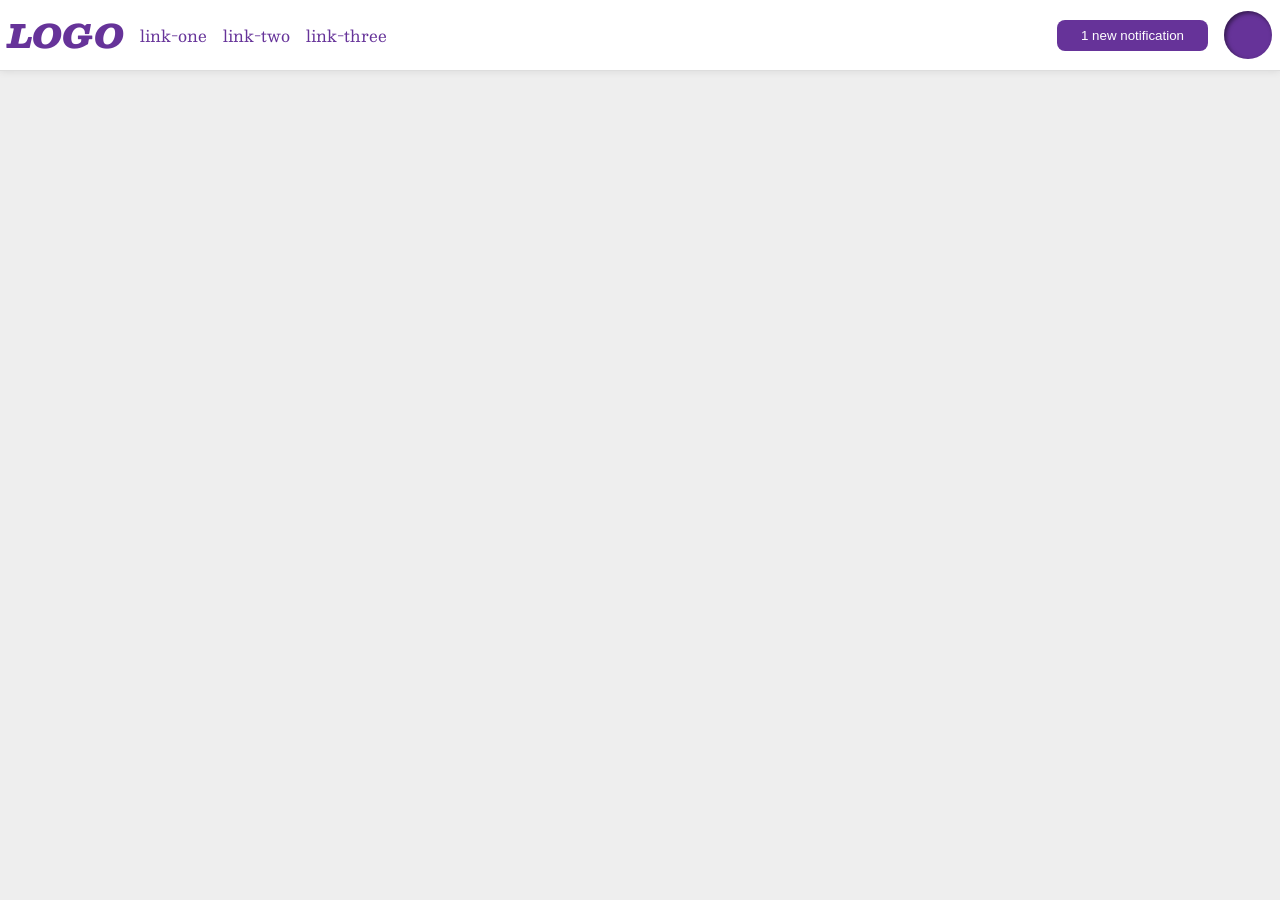
<file: foundations/flex/03-flex-header-2/index.html>
<!DOCTYPE html>
<html lang="en">
  <head>
    <meta charset="UTF-8">
    <meta http-equiv="X-UA-Compatible" content="IE=edge">
    <meta name="viewport" content="width=device-width, initial-scale=1.0">
    <title>Flex Header 2</title>
    <link rel="stylesheet" href="style.css">
  </head>
  <body>
    <div class="header">
      <div class="left">
       <div class="logo">
       
        LOGO
        </div>
      <ul class="links">
        <li><a href="https://google.com">link-one</a></li>
        <li><a href="https://google.com">link-two</a></li>
        <li><a href="https://google.com">link-three</a></li>
       </ul>
      </div>
      <div class="right">
        <button class="notifications">
          1 new notification
        </button>
        <div class="profile-image"></div>
      </div>
    </div>
  </body>
</html>
</file>
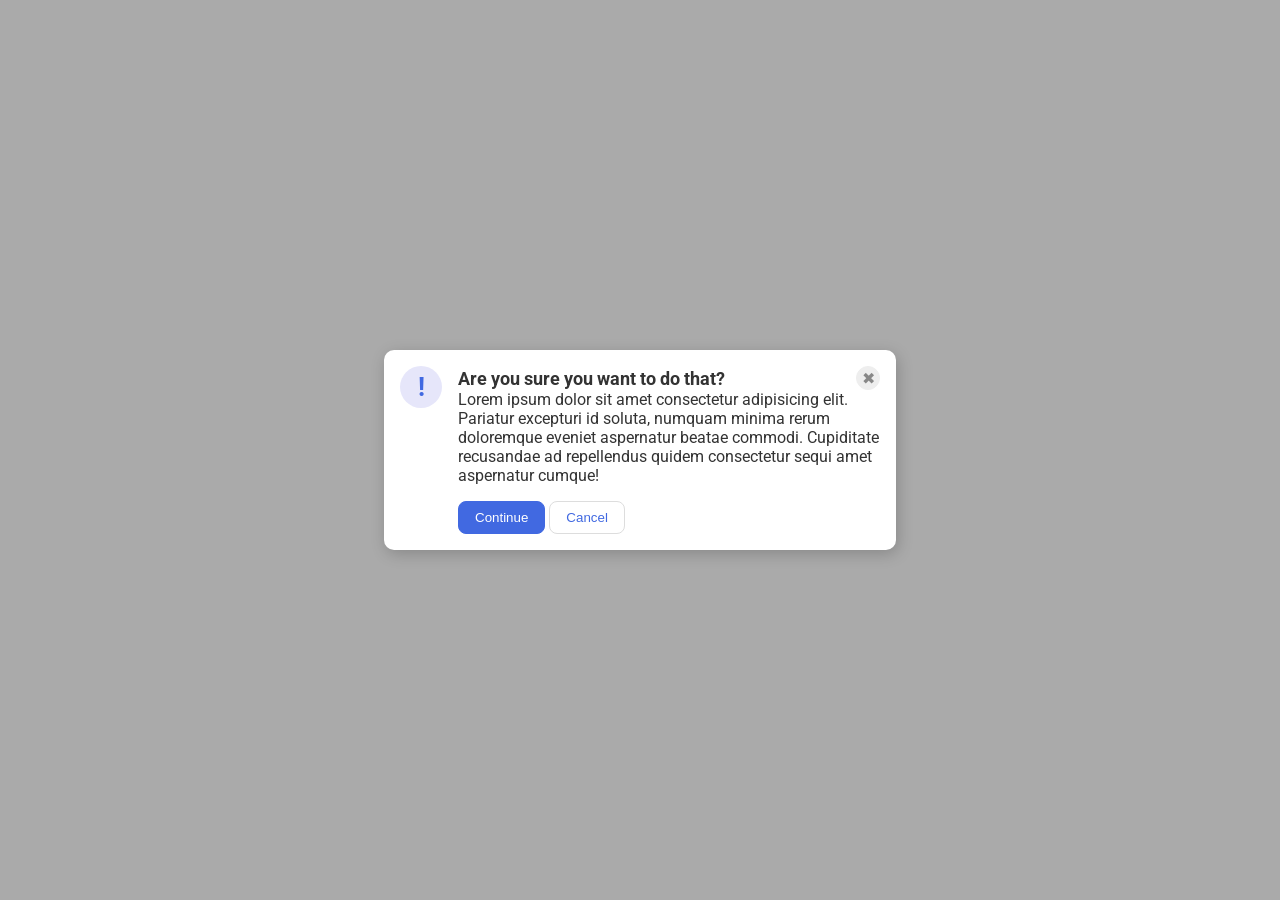
<file: foundations/flex/05-flex-modal/index.html>
<!DOCTYPE html>
<html lang="en">
  <head>
    <meta charset="UTF-8">
    <meta http-equiv="X-UA-Compatible" content="IE=edge">
    <meta name="viewport" content="width=device-width, initial-scale=1.0">
    <link rel="stylesheet" href="style.css">
    <title>Modal</title>
  </head>
  <body>
    <div class="modal">
      <div class="icon">!</div>

      <div class="background">
      <div class="header">Are you sure you want to do that?
      <button class="close-button">✖</button>
      </div>
      <div class="text">Lorem ipsum dolor sit amet consectetur adipisicing elit. Pariatur excepturi id soluta, numquam minima rerum doloremque eveniet aspernatur beatae commodi. Cupiditate recusandae ad repellendus quidem consectetur sequi amet aspernatur cumque!</div>
      <button class="continue">Continue</button>
      <button class="cancel">Cancel</button>
      </div>
    </div>
  </body>
</html>
</file>
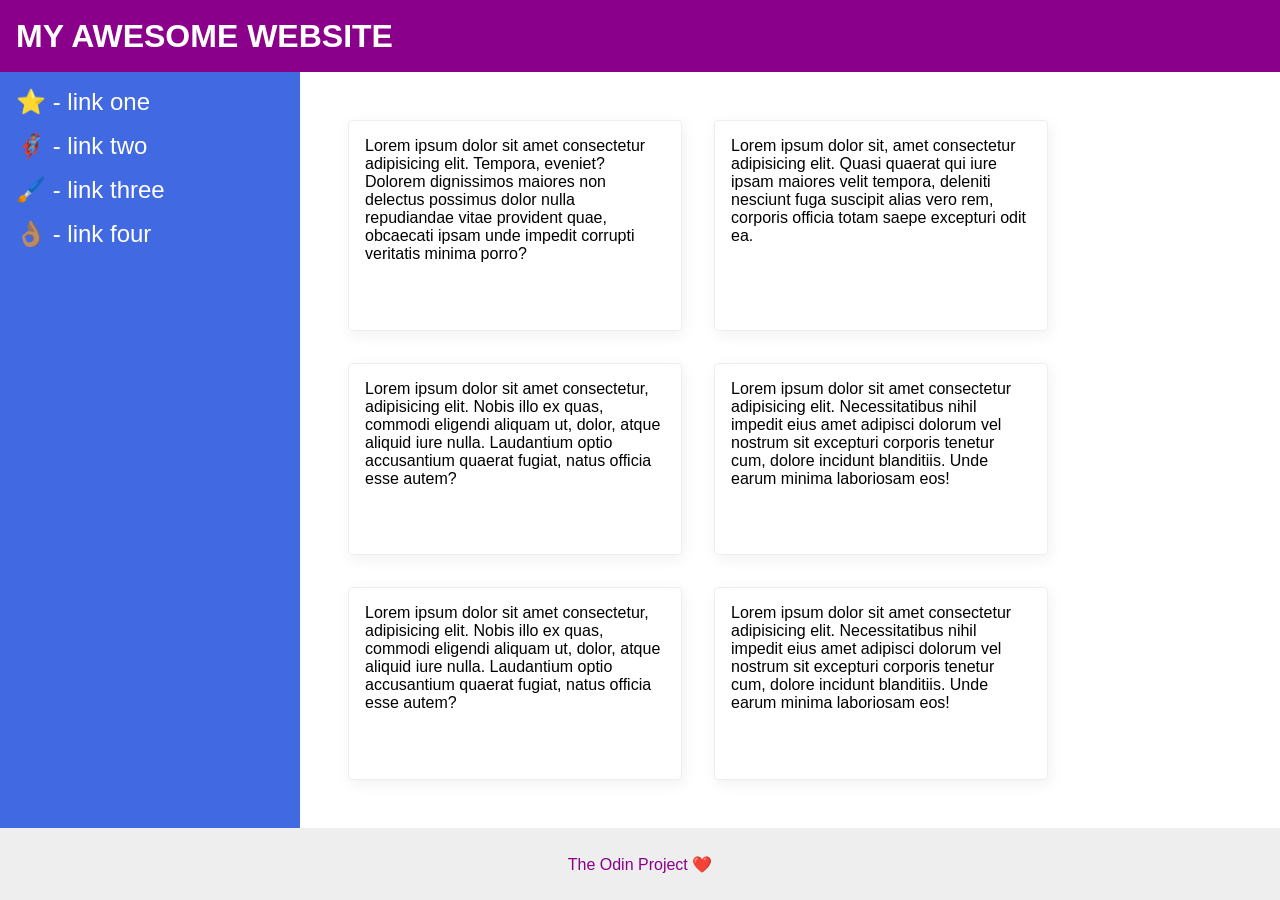
<file: foundations/flex/07-flex-layout-2/index.html>
<!DOCTYPE html>
<html lang="en">
  <head>
    <meta charset="UTF-8">
    <meta http-equiv="X-UA-Compatible" content="IE=edge">
    <meta name="viewport" content="width=device-width, initial-scale=1.0">
    <title>The Holy Grail</title>
    <link rel="stylesheet" href="style.css">
  </head>
  <body>
    <div class="header">
      MY AWESOME WEBSITE
    </div>
    <div class="main">
      <div class="sidebar">
        <ul>
          <li><a href="#">⭐ - link one</a></li>
          <li><a href="#">🦸🏽‍♂️ - link two</a></li>
          <li><a href="#">🖌️ - link three</a></li>
          <li><a href="#">👌🏽 - link four</a></li>
      </ul>
    </div>
    <div class="container">
      <div class="card">Lorem ipsum dolor sit amet consectetur adipisicing elit. Tempora, eveniet? Dolorem dignissimos maiores non delectus possimus dolor nulla repudiandae vitae provident quae, obcaecati ipsam unde impedit corrupti veritatis minima porro?</div>
      <div class="card">Lorem ipsum dolor sit, amet consectetur adipisicing elit. Quasi quaerat qui iure ipsam maiores velit tempora, deleniti nesciunt fuga suscipit alias vero rem, corporis officia totam saepe excepturi odit ea.</div>
      <div class="card">Lorem ipsum dolor sit amet consectetur, adipisicing elit. Nobis illo ex quas, commodi eligendi aliquam ut, dolor, atque aliquid iure nulla. Laudantium optio accusantium quaerat fugiat, natus officia esse autem?</div>
      <div class="card">Lorem ipsum dolor sit amet consectetur adipisicing elit. Necessitatibus nihil impedit eius amet adipisci dolorum vel nostrum sit excepturi corporis tenetur cum, dolore incidunt blanditiis. Unde earum minima laboriosam eos!</div>
      <div class="card">Lorem ipsum dolor sit amet consectetur, adipisicing elit. Nobis illo ex quas, commodi eligendi aliquam ut, dolor, atque aliquid iure nulla. Laudantium optio accusantium quaerat fugiat, natus officia esse autem?</div>
      <div class="card">Lorem ipsum dolor sit amet consectetur adipisicing elit. Necessitatibus nihil impedit eius amet adipisci dolorum vel nostrum sit excepturi corporis tenetur cum, dolore incidunt blanditiis. Unde earum minima laboriosam eos!</div>
    </div>
   </div>
   <div class="footer">
      The Odin Project ❤️
    </div>
  </body>
</html>
</file>
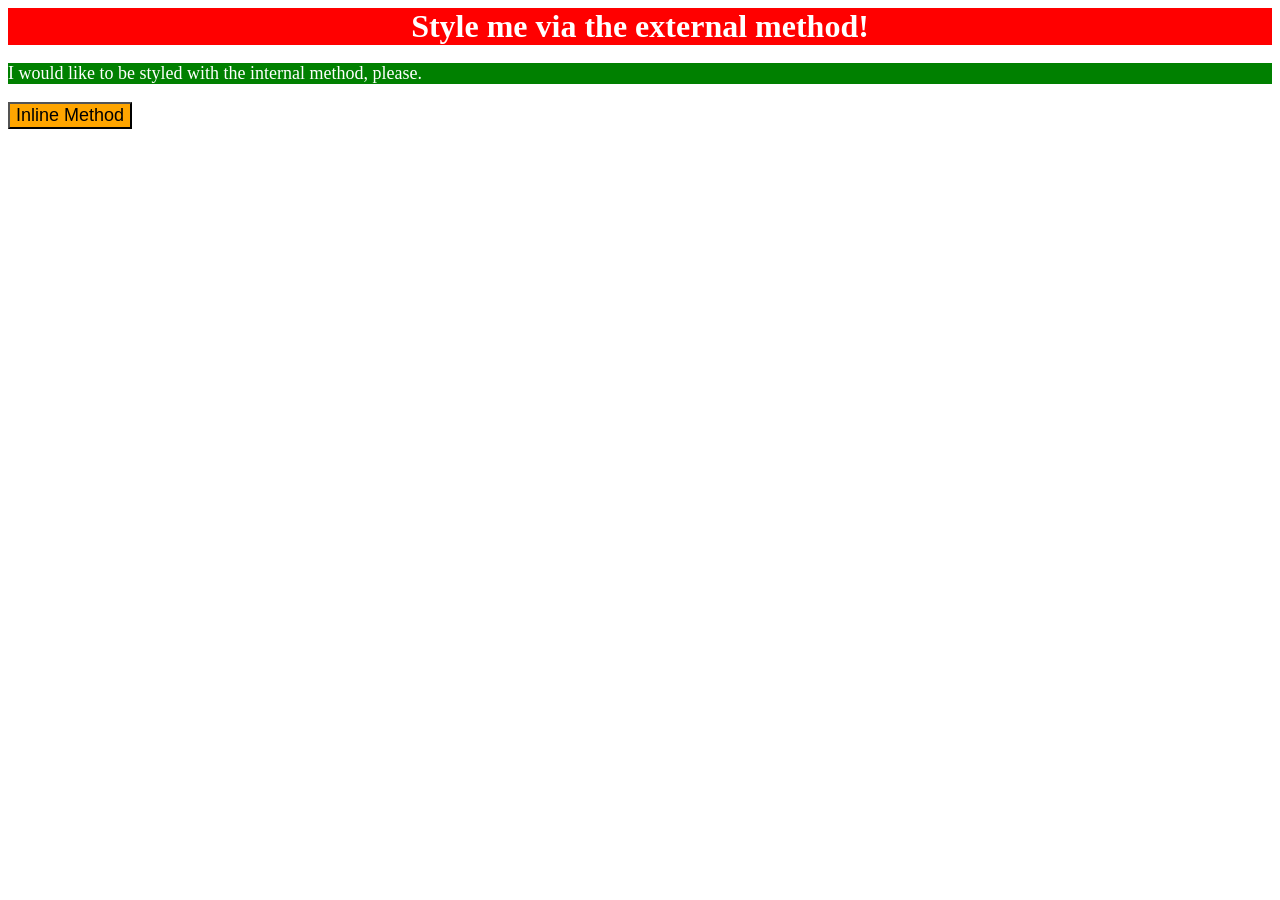
<file: foundations/intro-to-css/01-css-methods/index.html>
<!DOCTYPE html>
<html lang="en">
  <head>
    <meta charset="UTF-8">
    <meta http-equiv="X-UA-Compatible" content="IE=edge">
    <meta name="viewport" content="width=device-width, initial-scale=1.0">
    <title>Methods for Adding CSS</title>
    <link rel="stylesheet" href="style.css">
    <style>
      p {
        color: white;
        background-color: green;
        font-size: 18px;
      }
    </style>
  </head>
  <body>
    <div>Style me via the external method!</div>
    <p>I would like to be styled with the internal method, please.</p>
    <button style="background-color: orange; font-size: 18px;">Inline Method</button>
  </body>
</html>
</file>
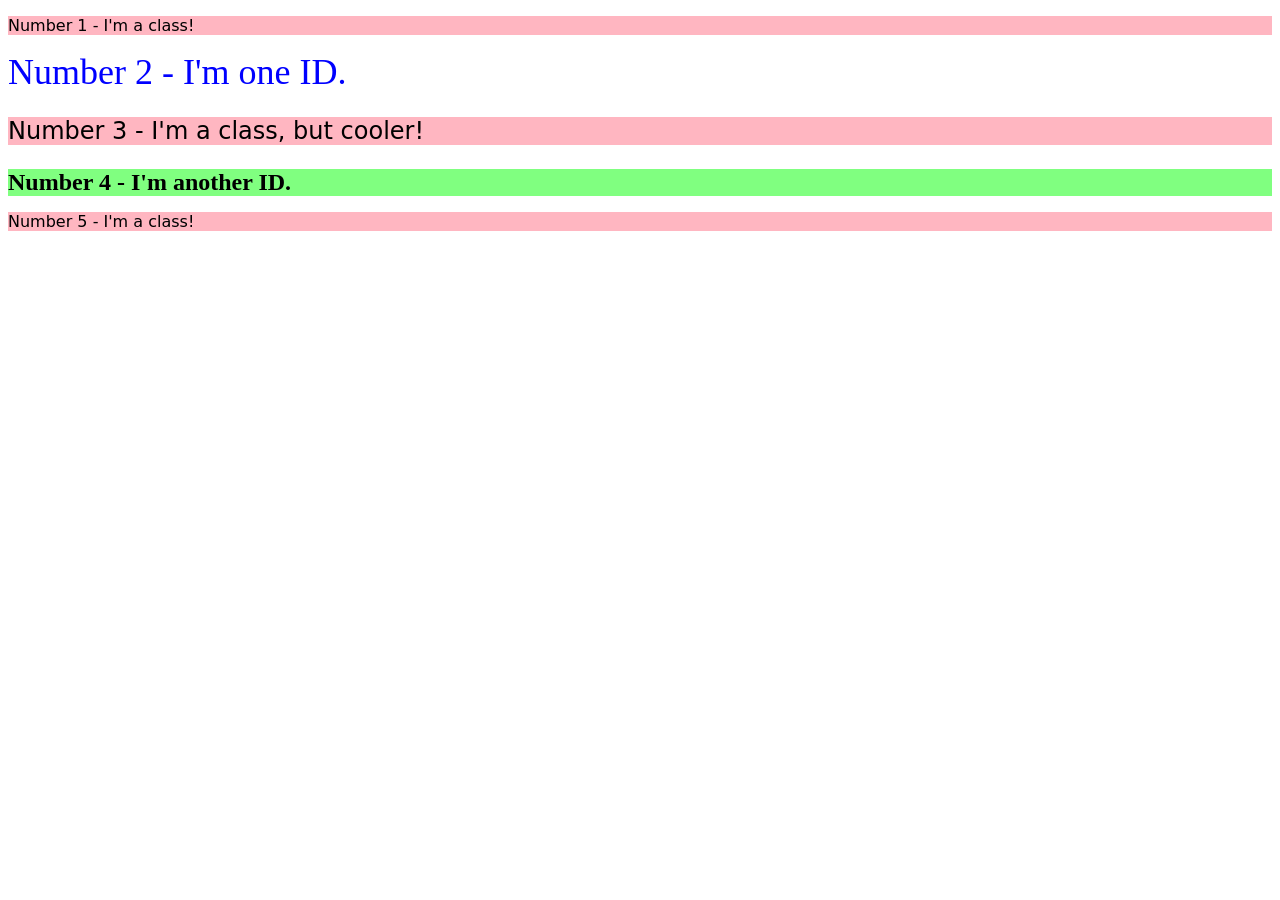
<file: foundations/intro-to-css/02-class-id-selectors/index.html>
<!DOCTYPE html>
<html lang="en">
  <head>
    <meta charset="UTF-8">
    <meta http-equiv="X-UA-Compatible" content="IE=edge">
    <meta name="viewport" content="width=device-width, initial-scale=1.0">
    <title>Class and ID Selectors</title>
    <link rel="stylesheet" href="style.css">
  </head>
  <body>
    <p class="myclass">Number 1 - I'm a class!</p>
    <div id="myid">Number 2 - I'm one ID.</div>
    <p class="myclass adjust-font-size">Number 3 - I'm a class, but cooler!</p>
    <div id="anotherid">Number 4 - I'm another ID.</div>
    <p class="myclass">Number 5 - I'm a class!</p>
  </body>
</html>
</file>
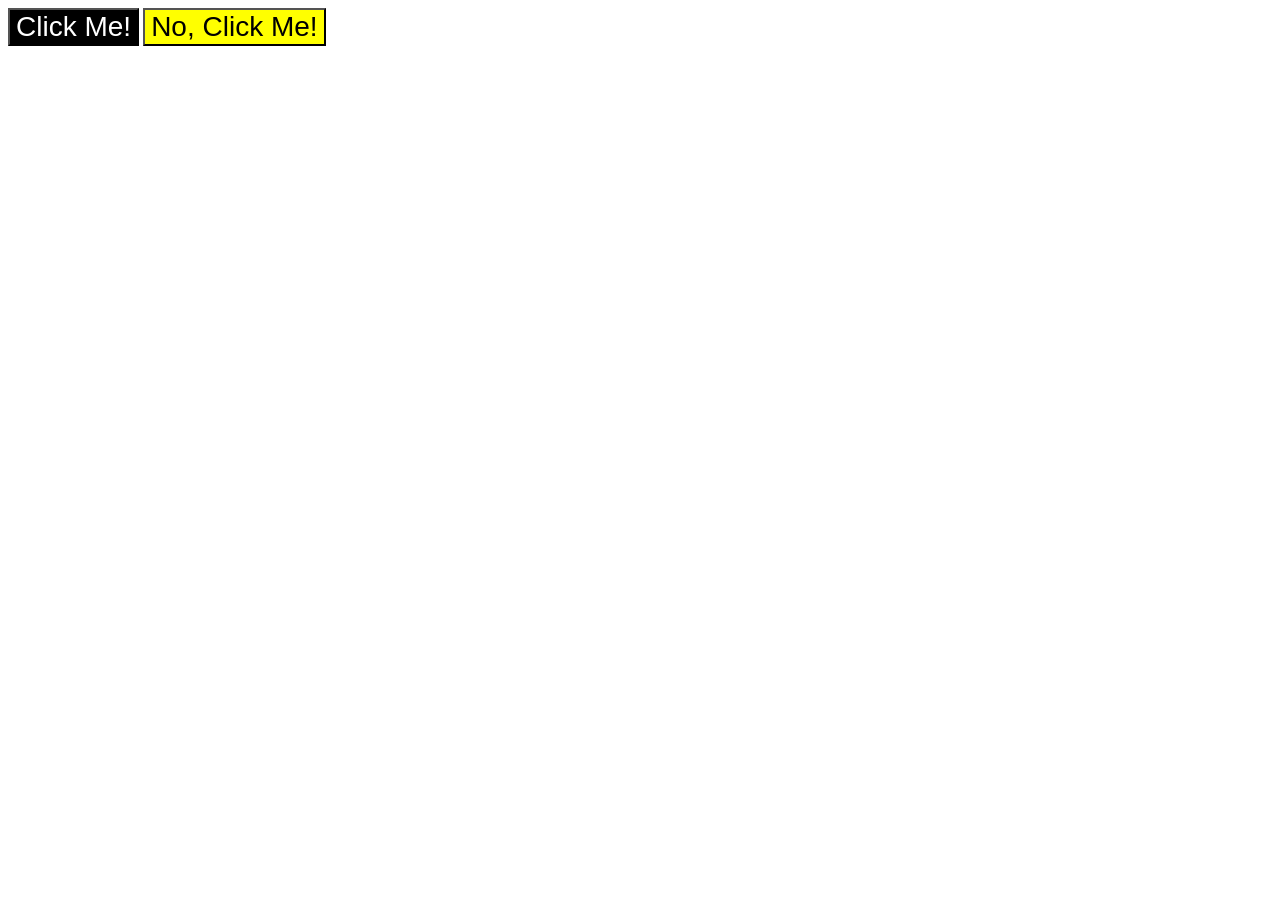
<file: foundations/intro-to-css/03-grouping-selectors/index.html>
<!DOCTYPE html>
<html lang="en">
  <head>
    <meta charset="UTF-8">
    <meta http-equiv="X-UA-Compatible" content="IE=edge">
    <meta name="viewport" content="width=device-width, initial-scale=1.0">
    <title>Grouping Selectors</title>
    <link rel="stylesheet" href="style.css">
  </head>
  <body>
    <button class="pretty">Click Me!</button>
    <button class="strong">No, Click Me!</button>
  </body>
</html>
</file>
<file: foundations/flex/03-flex-header-2/style.css>
/* this is some magical font-importing.  
you'll learn about it later. */
@import url('https://fonts.googleapis.com/css2?family=Besley:ital,wght@0,400;1,900&display=swap');

body {
  margin: 0;
  background: #eee;
  font-family: Besley, serif;
}

.header {
  background: white;
  border-bottom: 1px solid #ddd;
  box-shadow: 0 0 8px rgba(0,0,0,.1);
  display: flex;
  justify-content: space-between;
  padding: 8px;

}

.profile-image {
  background: rebeccapurple;
  box-shadow: inset 2px 2px 4px rgba(0,0,0,.5);
  border-radius: 50%;
  width: 48px;
  height: 48px;
}

.logo {
  color: rebeccapurple;
  font-size: 32px;
  font-weight: 900;
  font-style: italic;
}

button {
  border: none;
  border-radius: 8px;
  background: rebeccapurple;
  color: white;
  padding: 8px 24px;
}

a {
  /* this removes the line under our links */
  text-decoration: none;
  color: rebeccapurple;
}

ul {
  list-style-type: none;
  display: flex;
  margin: 0px;
  padding: 0px;
  gap: 16px;
}
.left, .right {
  display: flex;
  align-items: center;
  gap: 16px;
}
</file>
<file: foundations/flex/05-flex-modal/style.css>
@import url('https://fonts.googleapis.com/css2?family=Roboto:wght@400;700&display=swap');

html, body {
  height: 100%;
}

body {
  font-family: Roboto, sans-serif;
  margin: 0;
  background: #aaa;
  color: #333;
  /* I'll give you this one for free lol */
  display: flex;
  align-items: center;
  justify-content: center;
}
.modal {
  background: white;
  width: 480px;
  border-radius: 10px;
  box-shadow: 2px 4px 16px rgba(0,0,0,.2);
  padding: 16px;
  gap: 16px;
  display: flex;
}


.icon {
  color: royalblue;
  font-size: 26px;
  font-weight: 700;
  background: lavender;
  width: 42px;
  height: 42px;
  border-radius: 50%;
  display: flex;
  align-items: center;
  justify-content: center;
  flex-shrink: 0;
}

.close-button {
  background: #eee;
  border-radius: 50%;
  color: #888;
  font-weight: 400;
  font-size: 16px;
  height: 24px;
  width: 24px;
  display: flex;
  align-items: center;
  justify-content: center;
  border: 1px solid #eee;
  padding: 0;
}
.header {
  font-size: 18px;
  font-weight: 700;
  display: flex;
  justify-content: space-between;
  align-items: center;
}

button {
  cursor: pointer;
  padding: 8px 16px;
  border-radius: 8px;
}

button.continue {
  background: royalblue;
  border: 1px solid royalblue;
  color: white;
}

button.cancel {
  background: white;
  border: 1px solid #ddd;
  color: royalblue;
}
.text {
  margin-bottom: 16px;
}
</file>
<file: foundations/flex/07-flex-layout-2/style.css>
body {
  font-family: -apple-system, BlinkMacSystemFont, 'Segoe UI', Roboto, Oxygen, Ubuntu, Cantarell, 'Open Sans', 'Helvetica Neue', sans-serif;
  margin: 0;
  min-height: 100vh;
  display: flex;
  flex-direction: column;
}

.header {
  height: 72px;
  background: darkmagenta;
  color: white;
  font-size: 32px;
  font-weight: 900;
  display: flex;
  align-items: center;
  padding: 0 16px;
}

.footer {
  height: 72px;
  background: #eee;
  color: darkmagenta;
  display: flex;
  justify-content: center;
  align-items: center;
}

.sidebar {
  width: 300px;
  background: royalblue;
  box-sizing: border-box;
  padding: 16px;
  flex-shrink: 0;

}
ul{
  list-style-type: none;
  margin: 0;
  padding: 0;
}
li{
  margin-bottom: 16px;
}
a{
  font-size: 24px;
  color: white;
  text-decoration: none;
}

.card {
  border: 1px solid #eee;
  box-shadow: 2px 4px 16px rgba(0,0,0,.06);
  border-radius: 4px;
  width: 300px;
  padding: 16px;

}

.container {
  display: flex;
  flex-wrap: wrap;
  gap: 32px;
  padding: 48px;
}
.main {
  display: flex;
  flex: 1;
}
</file>
<file: foundations/intro-to-css/01-css-methods/style.css>
div{
    background-color: red;
    color: white;
    font-size: 32px;
    text-align: center;
    font-weight: bold;
}
</file>
<file: foundations/intro-to-css/02-class-id-selectors/style.css>
/* style.css */
.myclass {
    background-color: rgb(255, 182, 193);
    font-family: verdana, DejaVu Sans, sans-serif;
}
.adjust-font-size {
    font-size: 24px;
}
#myid {
    color: #0000ff;
    font-size: 36px;
}
#anotherid {
    background-color: hsl(120, 100%, 75%);
    font-size: 24px;
    font-weight: bold;
}
</file>
<file: foundations/intro-to-css/03-grouping-selectors/style.css>
/* Add CSS Styling */
.pretty,
.strong{
    font-size: 28px;
    font-family: Helvetica, Times 'Times New Roman', sans-serif;

}
.pretty{
    color: #ffffff;
    background-color: black;
}
.strong{
    background-color: yellow;
}
</file>
